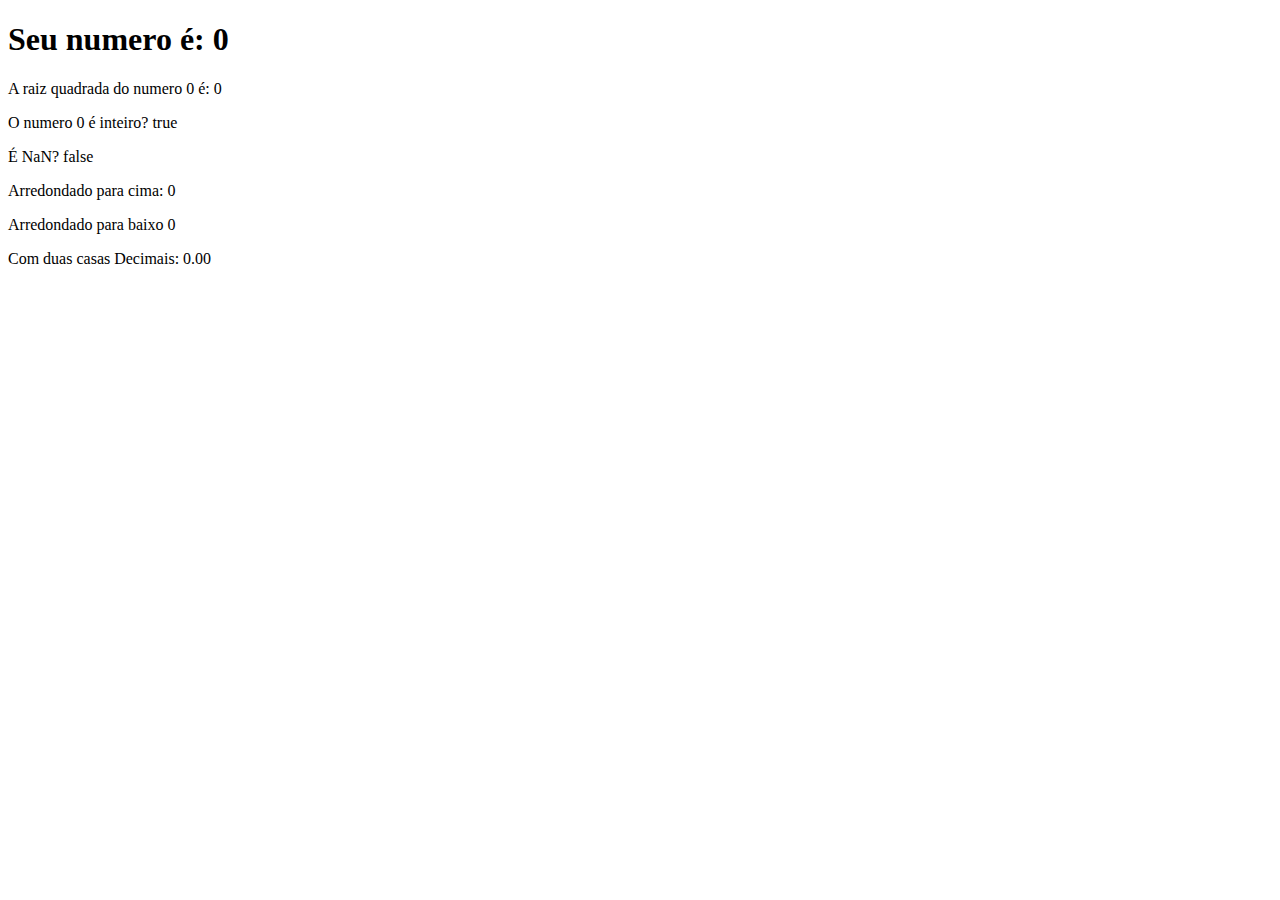
<file: Aula28/index.html>
<!DOCTYPE html>
<html lang="en">
  <head>
    <meta charset="UTF-8" />
    <meta http-equiv="X-UA-Compatible" content="IE=edge" />
    <meta name="viewport" content="width=device-width, initial-scale=1.0" />
    <title>Document</title>
    <script src="js/index.js" defer></script>
  </head>
  <body>
    <h1>Seu numero é: <span id="numero_titulo">0</span></h1>
    <div id="texto"></div>
  </body>
</html>
</file>
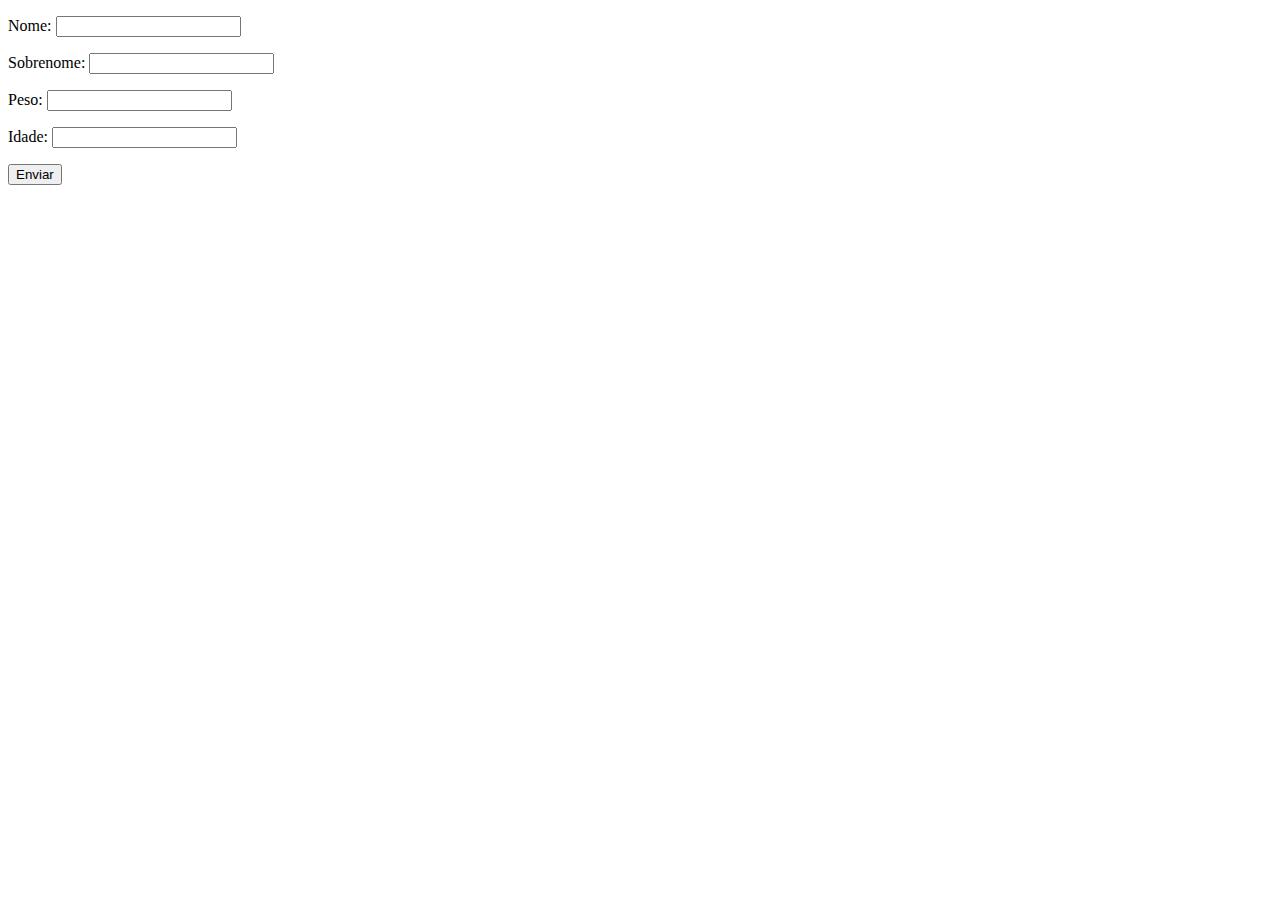
<file: Aula34/index.html>
<!DOCTYPE html>
<html lang="pt-BR">
<head>
    <meta charset="UTF-8">
    <meta http-equiv="X-UA-Compatible" content="IE=edge">
    <meta name="viewport" content="width=device-width, initial-scale=1.0">
    <title>Document</title>
    <script src="js/index.js" defer></script>
</head>
<body>
    <form class="form">
        <p>Nome: <input type="text" class="nome"></p>
        <p>Sobrenome: <input type="text" class="sobrenome"></p>
        <p>Peso: <input type="text" class="peso"></p>
        <p>Idade: <input type="text" class="idade"></p>
        <button>Enviar</button>
    </form>
        <div class="resultado"></div>
</body>
</html>
</file>
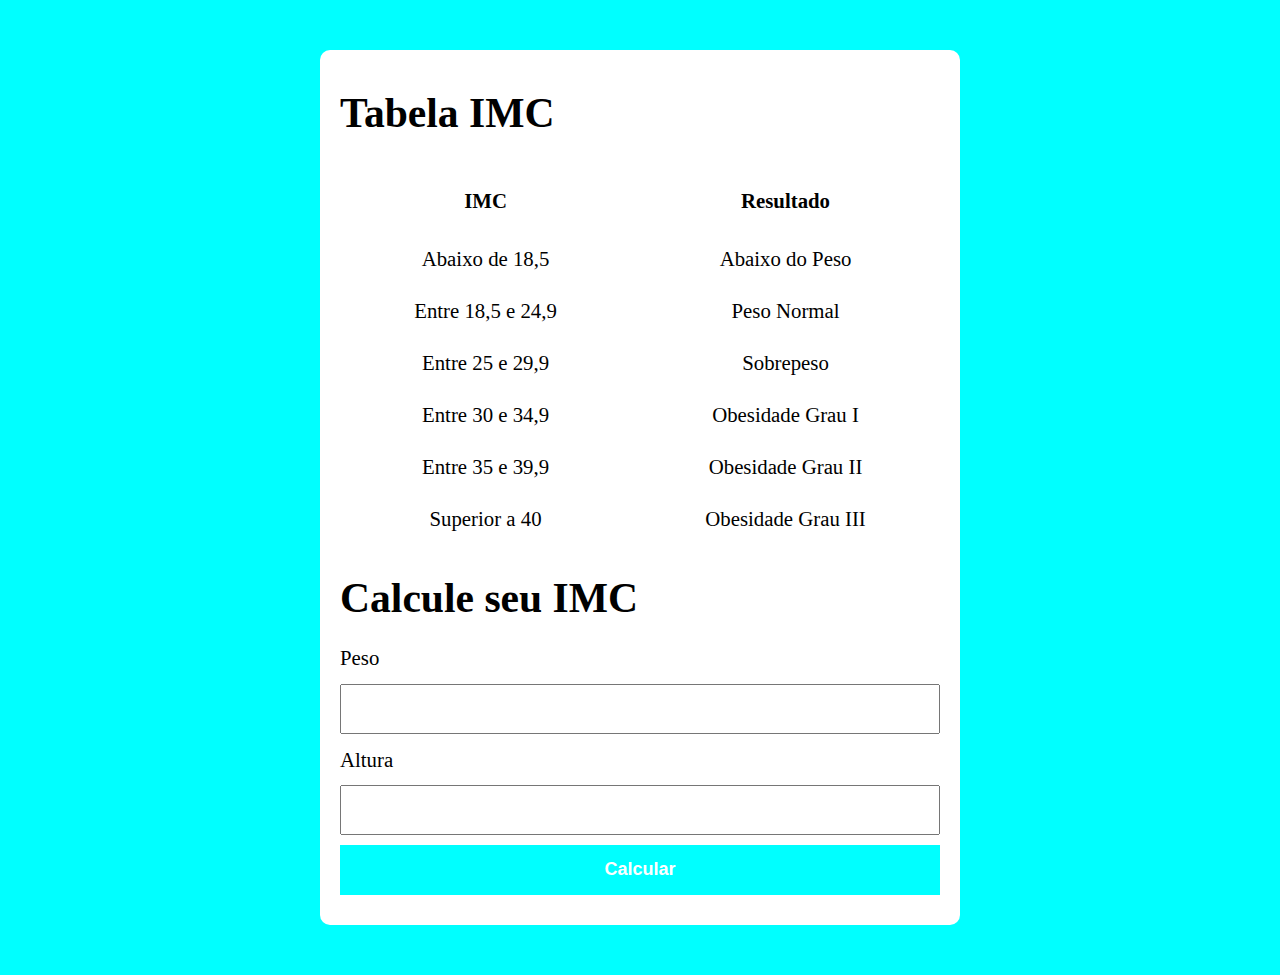
<file: Aula44/index.html>
<!DOCTYPE html>
<html lang="pt-BR">
  <head>
    <meta charset="UTF-8" />
    <meta http-equiv="X-UA-Compatible" content="IE=edge" />
    <meta name="viewport" content="width=device-width, initial-scale=1.0" />
    <title>Descubra seu IMC</title>
    <link rel="stylesheet" href="./assets/css/style.css" />
    <script src="./assets/js/script.js" defer></script>
  </head>
  <body>
    <section class="container">
      <h1>Tabela IMC</h1>
      <div style="display: flex; justify-content: space-around">
        <div style="text-align: center">
          <h4>IMC</h4>
          <p>Abaixo de 18,5</p>
          <p>Entre 18,5 e 24,9</p>
          <p>Entre 25 e 29,9</p>
          <p>Entre 30 e 34,9</p>
          <p>Entre 35 e 39,9</p>
          <p>Superior a 40</p>
        </div>

        <div id="resultColor" style="text-align: center">
          <h4>Resultado</h4>
          <p id="abaixoPeso">Abaixo do Peso</p>
          <p id="pesoNormal">Peso Normal</p>
          <p id="sobrepeso">Sobrepeso</p>
          <p id="obesidadeI">Obesidade Grau I</p>
          <p id="obesidadeII">Obesidade Grau II</p>
          <p id="obesidadeIII">Obesidade Grau III</p>
        </div>
      </div>

      <h1>Calcule seu IMC</h1>

      <form id="form">
        <label>Peso</label>
        <input id="weight" />
        <label>Altura</label>
        <input id="height" />
        <button id="button">Calcular</button>
      </form>
      <div style="text-align: center" id="result"></div>
    </section>
  </body>
</html>
</file>
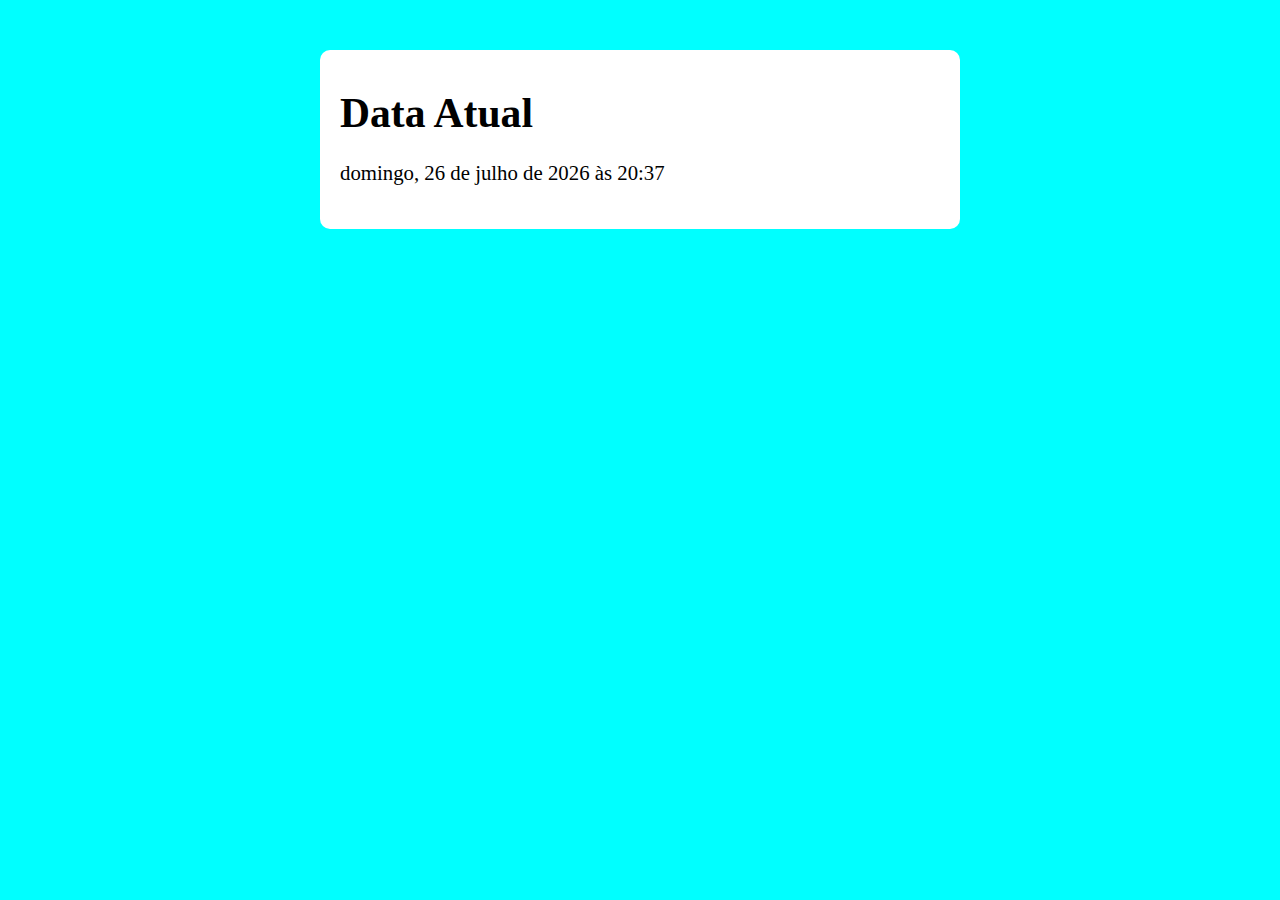
<file: Aula48/index.html>
<!DOCTYPE html>
<html lang="pt-BR">
  <head>
    <meta charset="UTF-8" />
    <meta http-equiv="X-UA-Compatible" content="IE=edge" />
    <meta name="viewport" content="width=device-width, initial-scale=1.0" />
    <title>Modelo</title>
    <link rel="stylesheet" href="./assets/css/style.css" />
    <script src="./assets/js/script.js" defer></script>
  </head>
  <body>
    <section class="container">
      <h1>Data Atual</h1>
      <p id="result"></p>
    </section>
  </body>
</html>
</file>
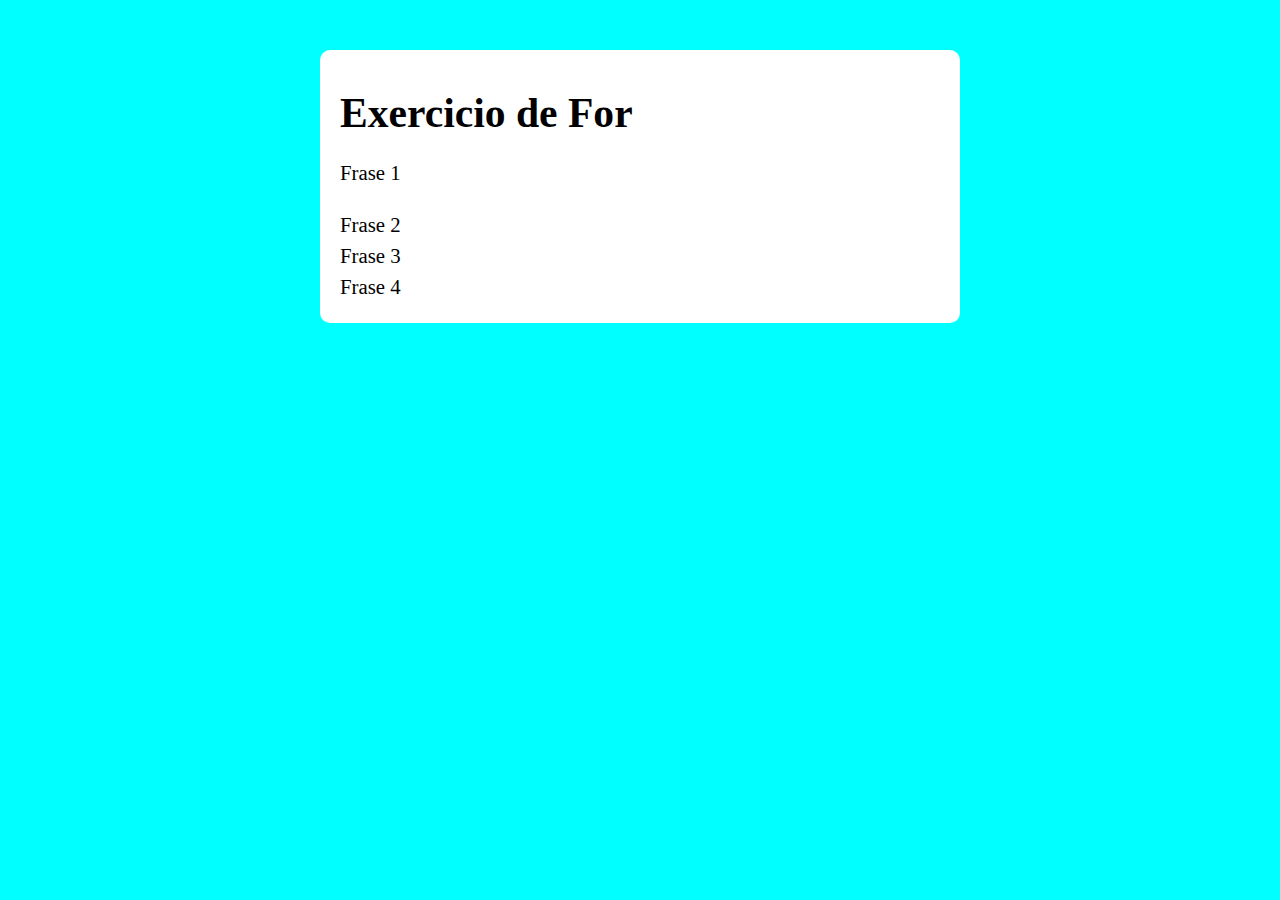
<file: Aula53/index.html>
<!DOCTYPE html>
<html lang="pt-BR">
  <head>
    <meta charset="UTF-8" />
    <meta http-equiv="X-UA-Compatible" content="IE=edge" />
    <meta name="viewport" content="width=device-width, initial-scale=1.0" />
    <title>Modelo</title>
    <link rel="stylesheet" href="./assets/css/style.css" />
    <script src="./assets/js/script.js" defer></script>
  </head>
  <body>
    <section class="container">
      <h1>Exercicio de For</h1>
      <div id="result"></div>
    </section>
  </body>
</html>
</file>
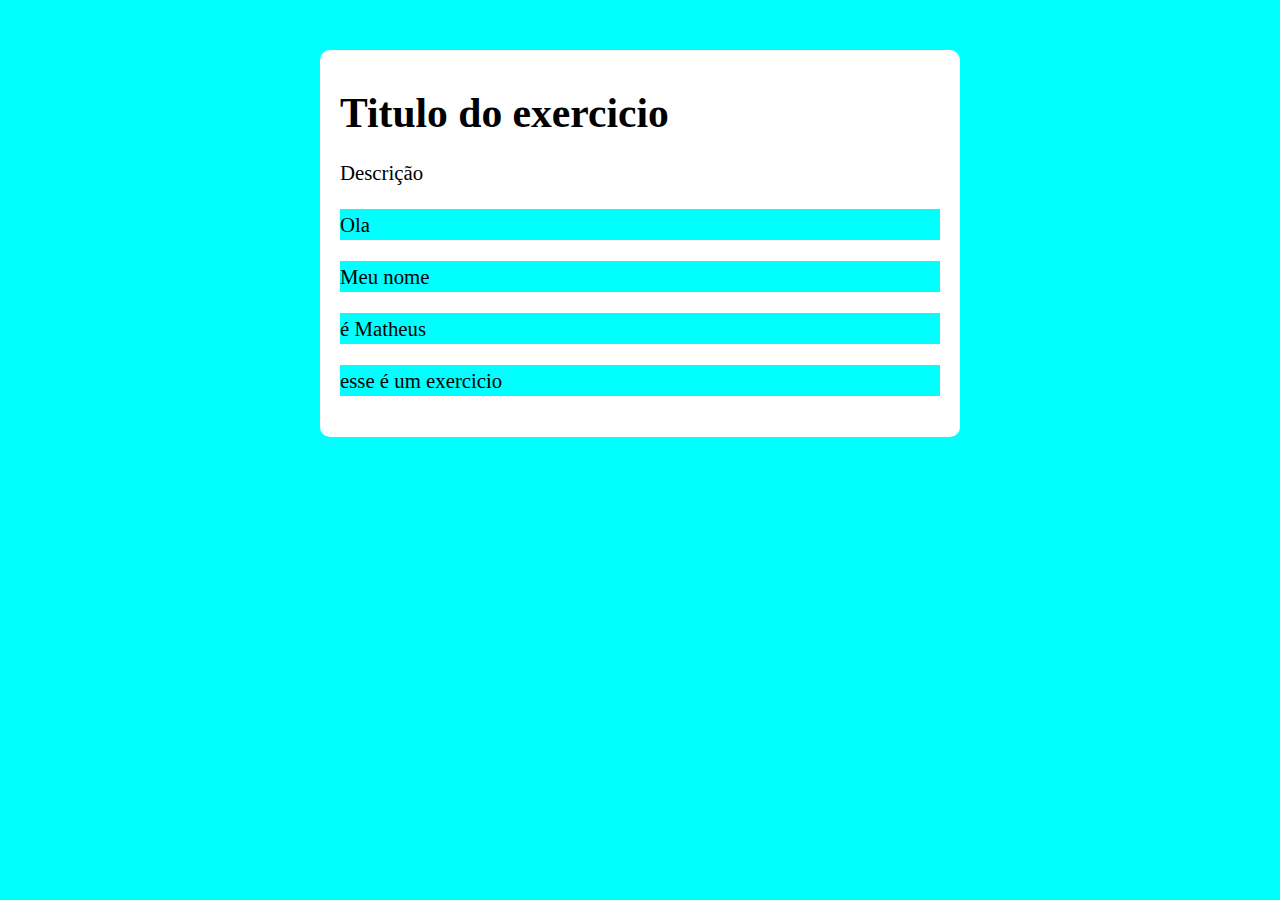
<file: Aula57/index.html>
<!DOCTYPE html>
<html lang="pt-BR">
  <head>
    <meta charset="UTF-8" />
    <meta http-equiv="X-UA-Compatible" content="IE=edge" />
    <meta name="viewport" content="width=device-width, initial-scale=1.0" />
    <title>Modelo</title>
    <link rel="stylesheet" href="./assets/css/style.css" />
    <script src="./assets/js/script.js" defer></script>
  </head>
  <body>
    <section class="container">
      <h1>Titulo do exercicio</h1>
      <p>Descrição</p>

      <div id="div">
        <p>Ola</p>
        <p>Meu nome</p>
        <p>é Matheus</p>
        <p>esse é um exercicio</p>
      </div>
    </section>
  </body>
</html>
</file>
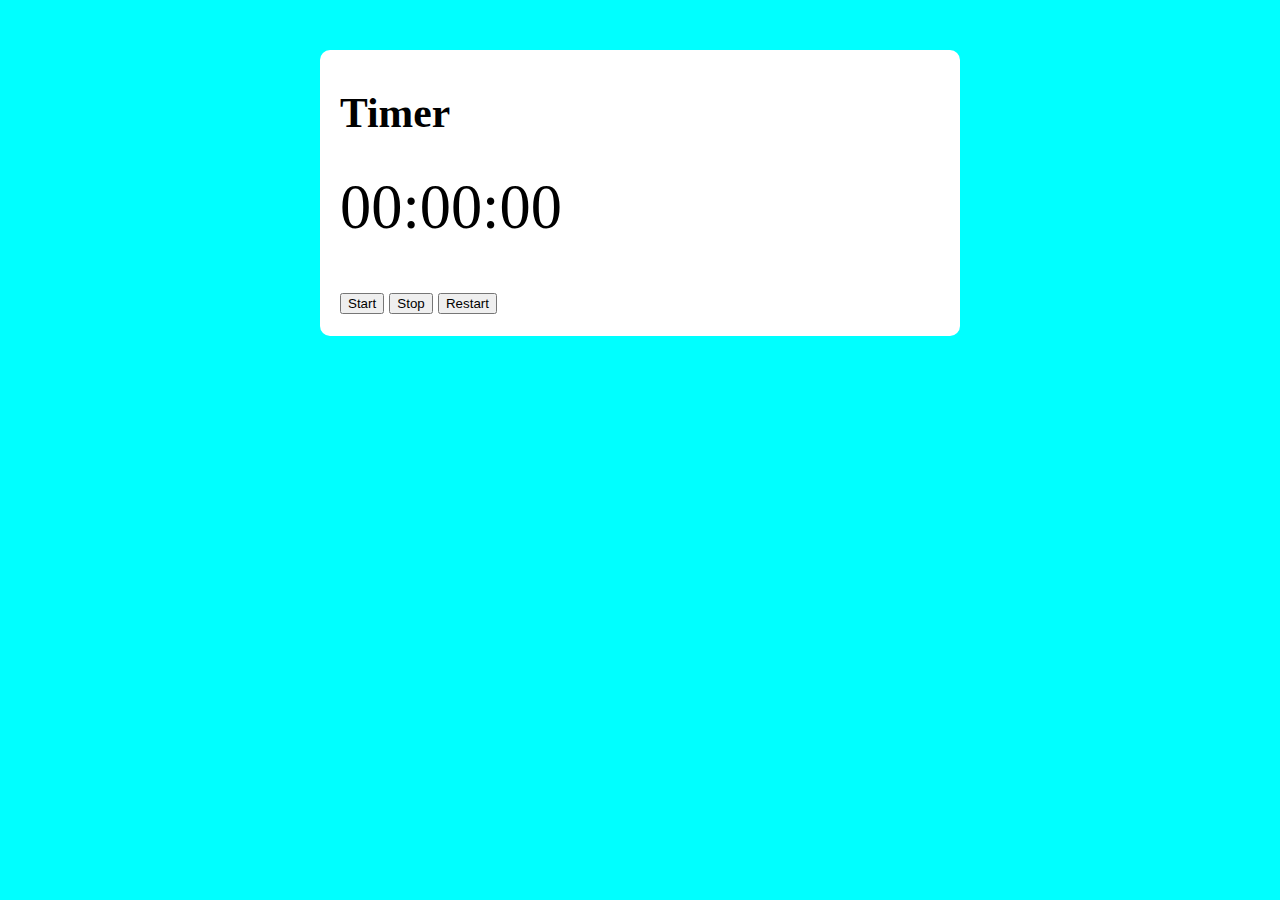
<file: Aula66/index.html>
<!DOCTYPE html>
<html lang="pt-BR">
  <head>
    <meta charset="UTF-8" />
    <meta http-equiv="X-UA-Compatible" content="IE=edge" />
    <meta name="viewport" content="width=device-width, initial-scale=1.0" />
    <title>Modelo</title>
    <link rel="stylesheet" href="./assets/css/style.css" />
    <script src="./assets/js/script.js" defer></script>
  </head>
  <body>
    <section class="container">
      <h1>Timer</h1>
      <p class="clock" id="clock">00:00:00</p>
      <div>
        <button id="start">Start</button>
        <button id="stop">Stop</button>
        <button id="restart">Restart</button>
      </div>
    </section>
  </body>
</html>
</file>
<file: Aula44/assets/css/style.css>
* {
  box-sizing: border-box;
  outline: 0;
}

body {
  margin: 0;
  padding: 0;
  background-color: aqua;
  font-size: 1.3em;
  line-height: 1.5em;
}

.container {
  max-width: 640px;
  margin: 50px auto;
  background-color: white;
  padding: 20px;
  border-radius: 10px;
}

form input,
form label,
form button {
  display: block;
  width: 100%;
  margin-bottom: 10px;
}

form input {
  font-size: 24px;
  height: 50px;
  padding: 0 20px;
}

form input:focus {
  outline: 1px solid aqua;
}

form button {
  border: none;
  background-color: aqua;
  color: white;
  font-size: 18px;
  font-weight: 700;
  height: 50px;
  cursor: pointer;
}

form button:hover {
  background-color: aquamarine;
}
</file>
<file: Aula48/assets/css/style.css>
* {
box-sizing: border-box;
outline: 0;
}

body {
margin: 0;
padding: 0;
background-color: aqua;
font-size: 1.3em;
line-height: 1.5em;
}

.container {
max-width: 640px;
margin: 50px auto;
background-color: white;
padding: 20px;
border-radius: 10px;

}

form input, form label, form button {
display: block;
width: 100%;
margin-bottom: 10px;
}

form input {
font-size: 24px;
height: 50px;
padding: 0 20px;
}

form input:focus {
outline: 1px solid aqua;
}

form button {
border: none;
background-color: aqua;
color: white;
font-size: 18px;
font-weight: 700;
height: 50px;
cursor: pointer;
}

form button:hover {
background-color: aquamarine;
}
</file>
<file: Aula53/assets/css/style.css>
* {
box-sizing: border-box;
outline: 0;
}

body {
margin: 0;
padding: 0;
background-color: aqua;
font-size: 1.3em;
line-height: 1.5em;
}

.container {
max-width: 640px;
margin: 50px auto;
background-color: white;
padding: 20px;
border-radius: 10px;

}

form input, form label, form button {
display: block;
width: 100%;
margin-bottom: 10px;
}

form input {
font-size: 24px;
height: 50px;
padding: 0 20px;
}

form input:focus {
outline: 1px solid aqua;
}

form button {
border: none;
background-color: aqua;
color: white;
font-size: 18px;
font-weight: 700;
height: 50px;
cursor: pointer;
}

form button:hover {
background-color: aquamarine;
}
</file>
<file: Aula57/assets/css/style.css>
* {
box-sizing: border-box;
outline: 0;
}

body {
margin: 0;
padding: 0;
background-color: aqua;
font-size: 1.3em;
line-height: 1.5em;
}

.container {
max-width: 640px;
margin: 50px auto;
background-color: white;
padding: 20px;
border-radius: 10px;

}

form input, form label, form button {
display: block;
width: 100%;
margin-bottom: 10px;
}

form input {
font-size: 24px;
height: 50px;
padding: 0 20px;
}

form input:focus {
outline: 1px solid aqua;
}

form button {
border: none;
background-color: aqua;
color: white;
font-size: 18px;
font-weight: 700;
height: 50px;
cursor: pointer;
}

form button:hover {
background-color: aquamarine;
}
</file>
<file: Aula66/assets/css/style.css>
* {
  box-sizing: border-box;
  outline: 0;
}

body {
  margin: 0;
  padding: 0;
  background-color: aqua;
  font-size: 1.3em;
  line-height: 1.5em;
}

.container {
  max-width: 640px;
  margin: 50px auto;
  background-color: white;
  padding: 20px;
  border-radius: 10px;
}

form input,
form label,
form button {
  display: block;
  width: 100%;
  margin-bottom: 10px;
}

form input {
  font-size: 24px;
  height: 50px;
  padding: 0 20px;
}

form input:focus {
  outline: 1px solid aqua;
}

form button {
  border: none;
  background-color: aqua;
  color: white;
  font-size: 18px;
  font-weight: 700;
  height: 50px;
  cursor: pointer;
}

form button:hover {
  background-color: aquamarine;
}

.clock {
  font-size: 3em;
}
</file>
